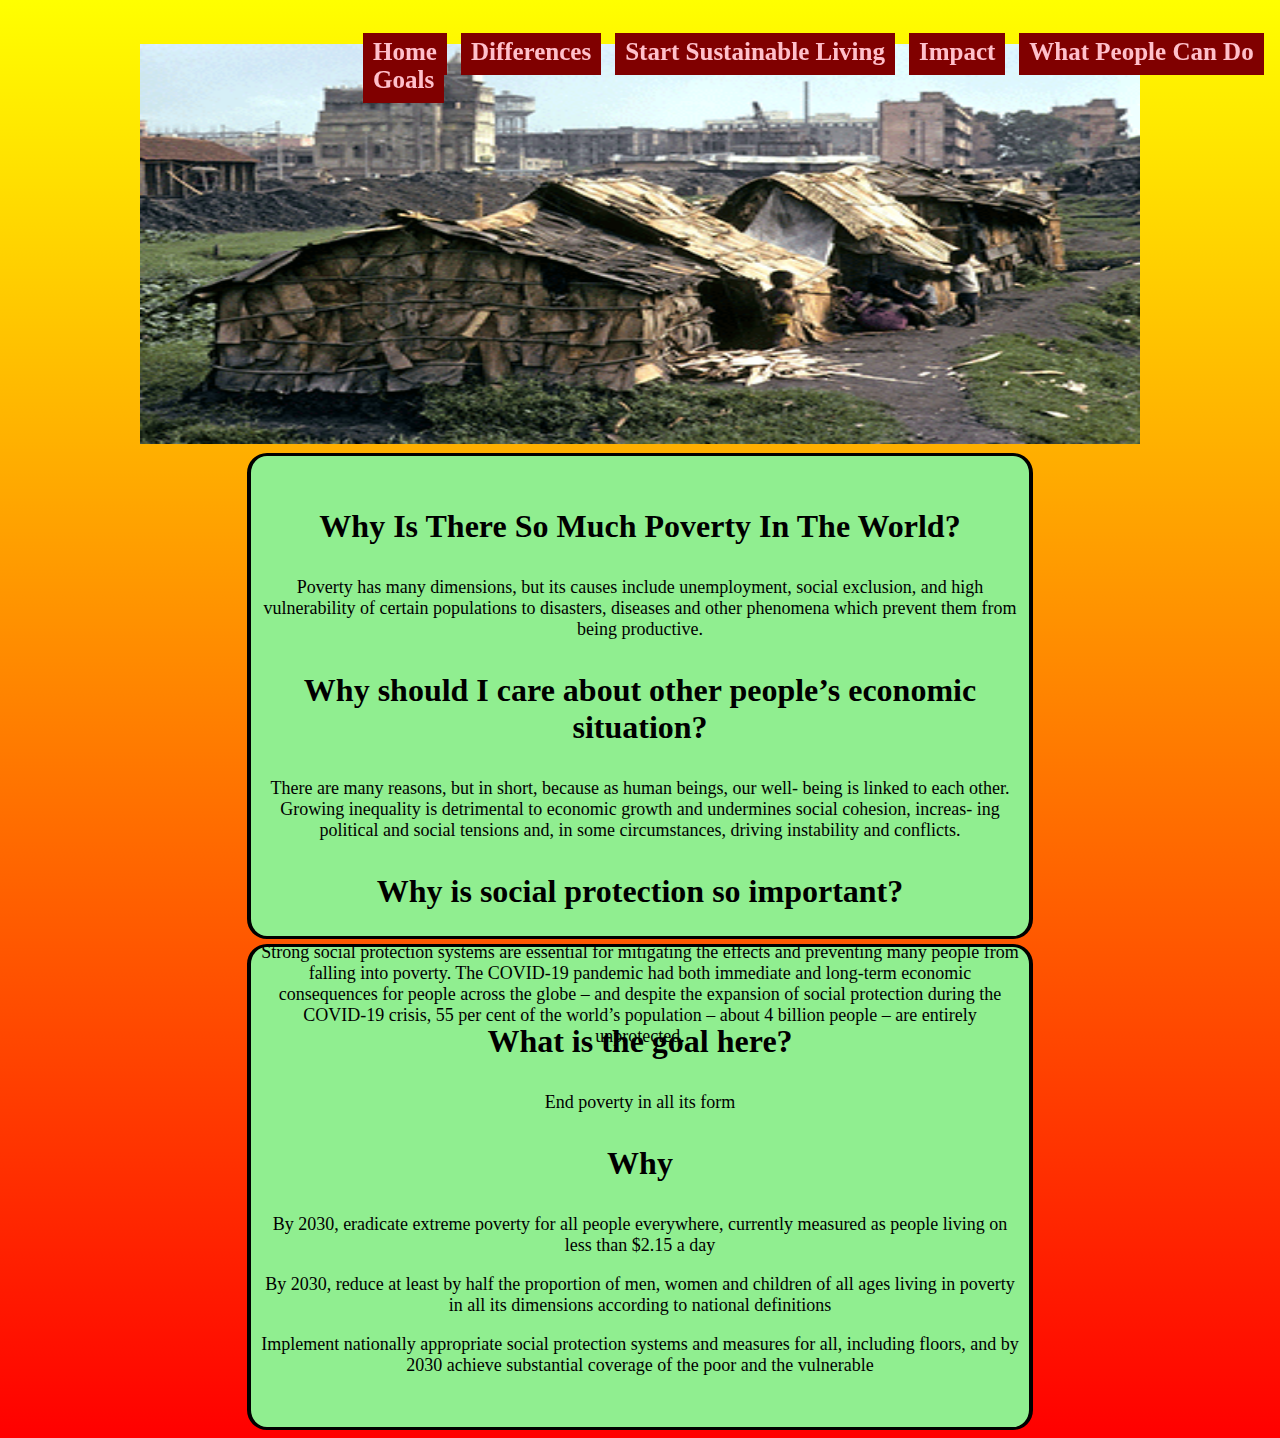
<file: Goal1.html>
<!DOCTYPE html>
<html>
<head>
	<title>Sustainable living</title>
	<link rel="stylesheet" type="text/css" href="style.css">
</head>
<body>
	<div class="container">
		<nav style="position: fixed; float: left; margin-left: 300px">
			<ul>
				<li><a href="index.html">Home</a></li>
				<li><a href="#Differences">Differences</a></li>
				<li><a href="#Start">Start Sustainable Living</a></li>
				<li><a href="#impact">Impact</a></li>
				<li><a href="#people">What People Can Do</a></li>
				<li>Goals</li>
			</ul>

		</nav>
	</div>
</body>
</html>
<br>
<br>
<center >
	<img id="Goalpic1" src="Goal-1.png">
	
</center>
<center>
	<div class="row2">
		<div class="column2">
			<h3>Why Is There So Much Poverty In The World?</h3>
			<p>Poverty has many dimensions, but its causes include unemployment, social exclusion, and high vulnerability of certain populations to disasters, diseases and other phenomena which prevent them from being productive.</p>
			<h3>Why should I care about other people’s economic situation?</h3>
			<p>There are many reasons, but in short, because as human beings, our well- being is linked to each other. Growing inequality is detrimental to economic growth and undermines social cohesion, increas- ing political and social tensions and, in some circumstances, driving instability and conflicts.</p>
			<h3>Why is social protection so important?</h3>
			<p>Strong social protection systems are essential for mitigating the effects and preventing many people from falling into poverty. The COVID-19 pandemic had both immediate and long-term economic consequences for people across the globe – and despite the expansion of social protection during the COVID-19 crisis, 55 per cent of the world’s population – about 4 billion people – are entirely unprotected.</p>
		</div>
		<div class="column2">
			<h3>What is the goal here?</h3>
			<p>End poverty in all its form</p>
			<h3>Why</h3>
			<p>By 2030, eradicate extreme poverty for all people everywhere, currently measured as people living on less than $2.15 a day</p>
			<p>By 2030, reduce at least by half the proportion of men, women and children of all ages living in poverty in all its dimensions according to national definitions</p>
			<p>Implement nationally appropriate social protection systems and measures for all, including floors, and by 2030 achieve substantial coverage of the poor and the vulnerable</p>
			
		</div>
	</div>
</center>
</file>
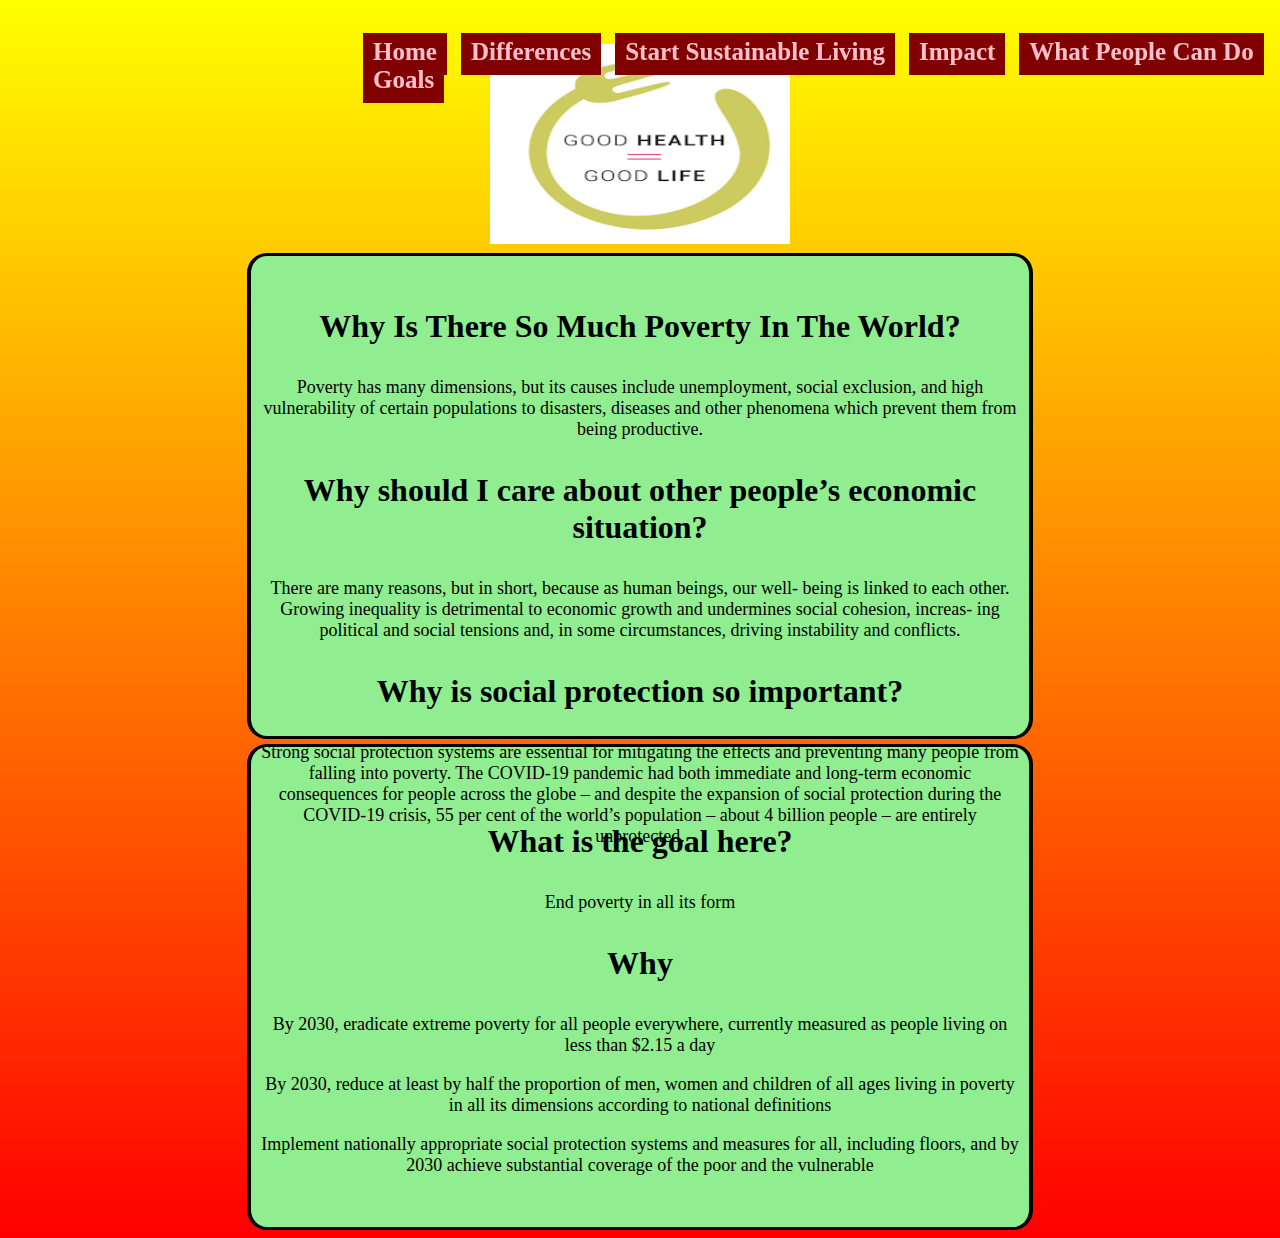
<file: Goal3.html>
<!DOCTYPE html>
<html>
<head>
	<title>Sustainable living</title>
	<link rel="stylesheet" type="text/css" href="style.css">
</head>
<body>
	<div class="container">
		<nav style="position: fixed; float: left; margin-left: 300px">
			<ul>
				<li><a href="index.html">Home</a></li>
				<li><a href="#Differences">Differences</a></li>
				<li><a href="#Start">Start Sustainable Living</a></li>
				<li><a href="#impact">Impact</a></li>
				<li><a href="#people">What People Can Do</a></li>
				<li>Goals</li>
			</ul>

		</nav>
	</div>
</body>
</html>
<br>
<br>
<center >
	<img id="Goalpic3" src="download.png">
	
<center>
	<div class="row2">
		<div class="column2">
			<h3>Why Is There So Much Poverty In The World?</h3>
			<p>Poverty has many dimensions, but its causes include unemployment, social exclusion, and high vulnerability of certain populations to disasters, diseases and other phenomena which prevent them from being productive.</p>
			<h3>Why should I care about other people’s economic situation?</h3>
			<p>There are many reasons, but in short, because as human beings, our well- being is linked to each other. Growing inequality is detrimental to economic growth and undermines social cohesion, increas- ing political and social tensions and, in some circumstances, driving instability and conflicts.</p>
			<h3>Why is social protection so important?</h3>
			<p>Strong social protection systems are essential for mitigating the effects and preventing many people from falling into poverty. The COVID-19 pandemic had both immediate and long-term economic consequences for people across the globe – and despite the expansion of social protection during the COVID-19 crisis, 55 per cent of the world’s population – about 4 billion people – are entirely unprotected.</p>
		</div>
		<div class="column2">
			<h3>What is the goal here?</h3>
			<p>End poverty in all its form</p>
			<h3>Why</h3>
			<p>By 2030, eradicate extreme poverty for all people everywhere, currently measured as people living on less than $2.15 a day</p>
			<p>By 2030, reduce at least by half the proportion of men, women and children of all ages living in poverty in all its dimensions according to national definitions</p>
			<p>Implement nationally appropriate social protection systems and measures for all, including floors, and by 2030 achieve substantial coverage of the poor and the vulnerable</p>
			
		</div>
	</div>
</center>
</file>
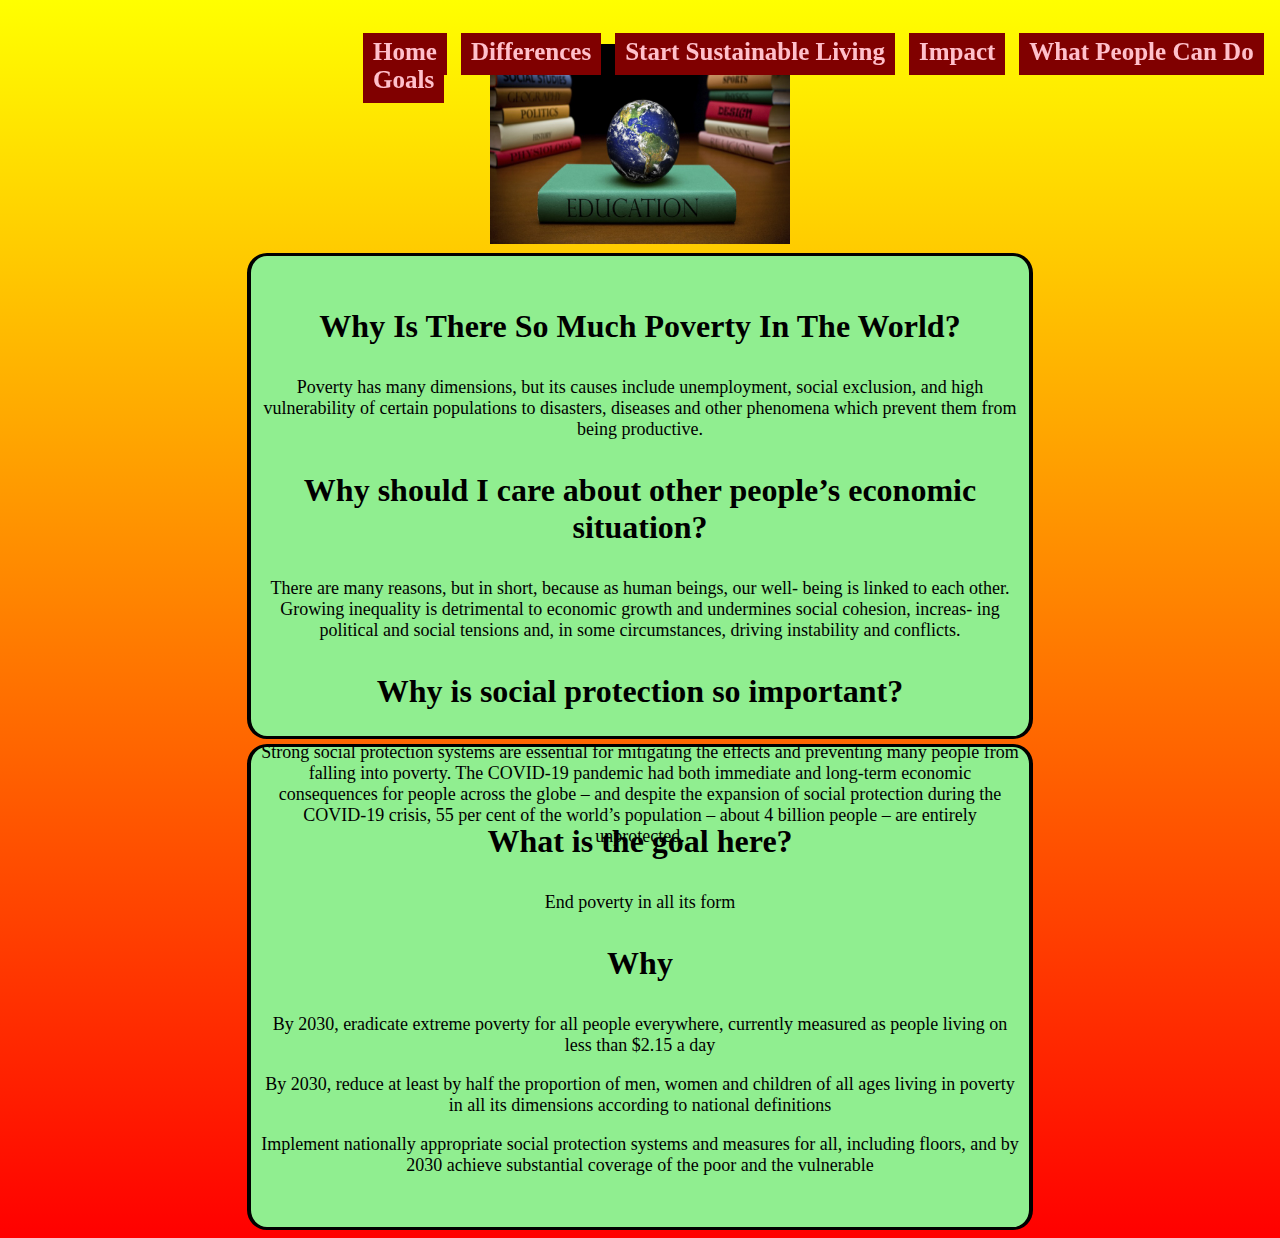
<file: Goal4.html>
<!DOCTYPE html>
<html>
<head>
	<title>Sustainable living</title>
	<link rel="stylesheet" type="text/css" href="style.css">
</head>
<body>
	<div class="container">
		<nav style="position: fixed; float: left; margin-left: 300px">
			<ul>
				<li><a href="index.html">Home</a></li>
				<li><a href="#Differences">Differences</a></li>
				<li><a href="#Start">Start Sustainable Living</a></li>
				<li><a href="#impact">Impact</a></li>
				<li><a href="#people">What People Can Do</a></li>
				<li>Goals</li>
			</ul>

		</nav>
	</div>
</body>
</html>
<br>
<br>
<center >
	<img id="Goalpic4" src="educ.jpg">
	
<center>
	<div class="row2">
		<div class="column2">
			<h3>Why Is There So Much Poverty In The World?</h3>
			<p>Poverty has many dimensions, but its causes include unemployment, social exclusion, and high vulnerability of certain populations to disasters, diseases and other phenomena which prevent them from being productive.</p>
			<h3>Why should I care about other people’s economic situation?</h3>
			<p>There are many reasons, but in short, because as human beings, our well- being is linked to each other. Growing inequality is detrimental to economic growth and undermines social cohesion, increas- ing political and social tensions and, in some circumstances, driving instability and conflicts.</p>
			<h3>Why is social protection so important?</h3>
			<p>Strong social protection systems are essential for mitigating the effects and preventing many people from falling into poverty. The COVID-19 pandemic had both immediate and long-term economic consequences for people across the globe – and despite the expansion of social protection during the COVID-19 crisis, 55 per cent of the world’s population – about 4 billion people – are entirely unprotected.</p>
		</div>
		<div class="column2">
			<h3>What is the goal here?</h3>
			<p>End poverty in all its form</p>
			<h3>Why</h3>
			<p>By 2030, eradicate extreme poverty for all people everywhere, currently measured as people living on less than $2.15 a day</p>
			<p>By 2030, reduce at least by half the proportion of men, women and children of all ages living in poverty in all its dimensions according to national definitions</p>
			<p>Implement nationally appropriate social protection systems and measures for all, including floors, and by 2030 achieve substantial coverage of the poor and the vulnerable</p>
			
		</div>
	</div>
</center>
</file>
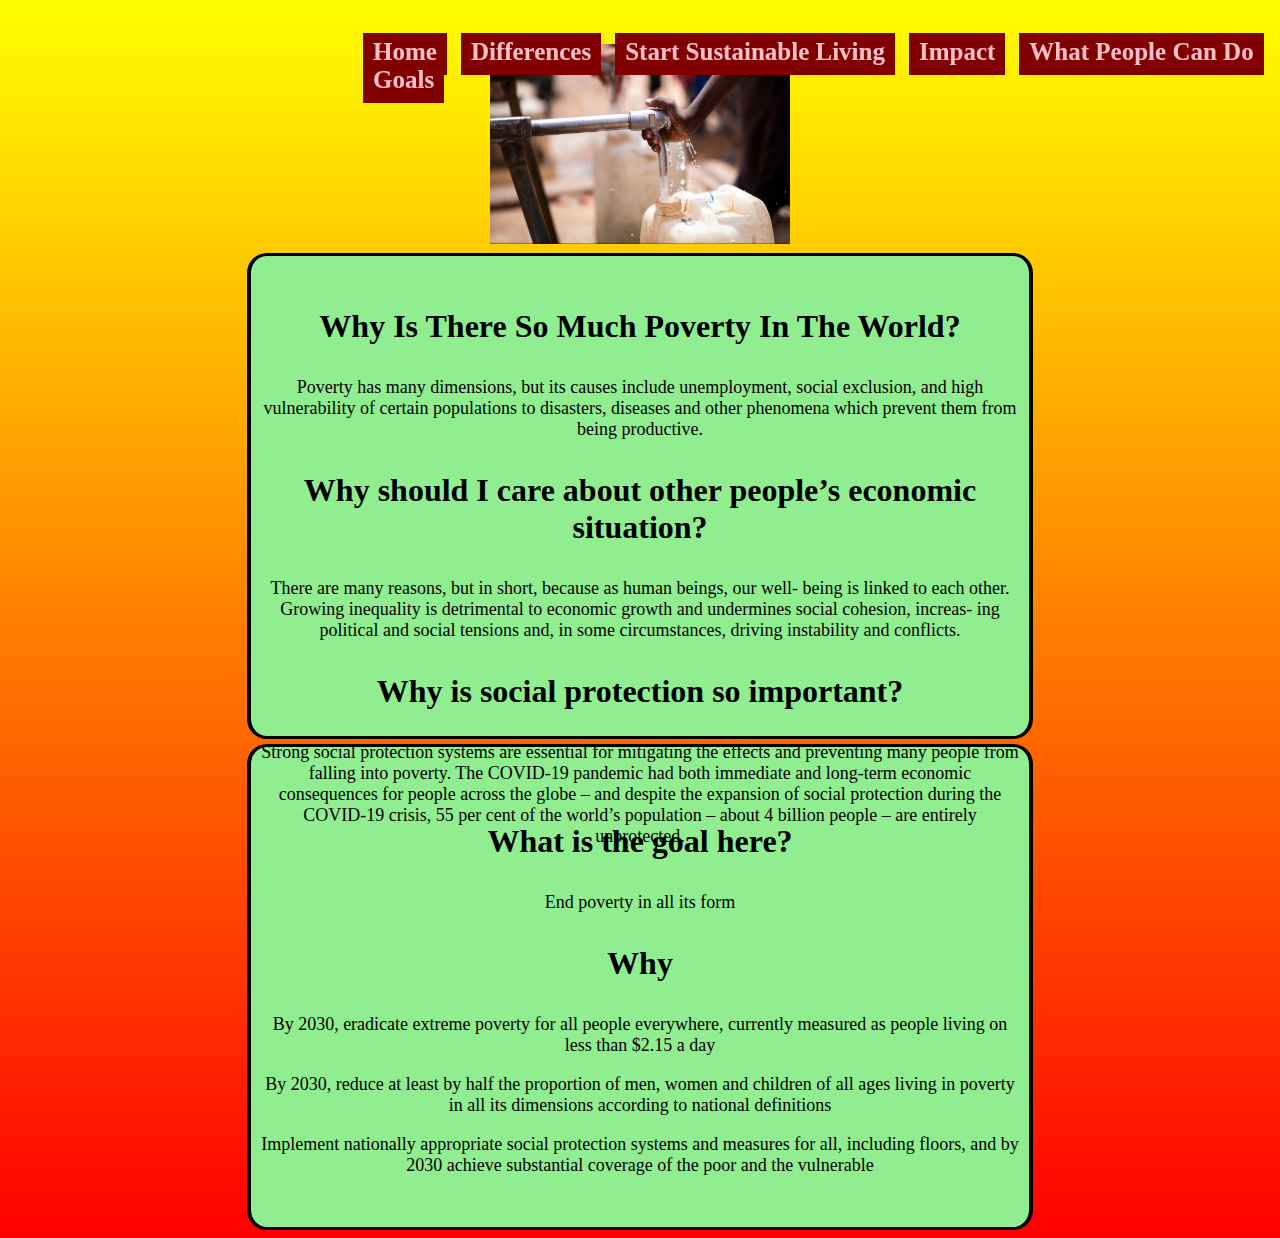
<file: Goal5.html>
<!DOCTYPE html>
<html>
<head>
	<title>Sustainable living</title>
	<link rel="stylesheet" type="text/css" href="style.css">
</head>
<body>
	<div class="container">
		<nav style="position: fixed; float: left; margin-left: 300px">
			<ul>
				<li><a href="index.html">Home</a></li>
				<li><a href="#Differences">Differences</a></li>
				<li><a href="#Start">Start Sustainable Living</a></li>
				<li><a href="#impact">Impact</a></li>
				<li><a href="#people">What People Can Do</a></li>
				<li>Goals</li>
			</ul>

		</nav>
	</div>
</body>
</html>
<br>
<br>
<center >
	<img id="Goalpic5" src="water.jpg">
	
<center>
	<div class="row2">
		<div class="column2">
			<h3>Why Is There So Much Poverty In The World?</h3>
			<p>Poverty has many dimensions, but its causes include unemployment, social exclusion, and high vulnerability of certain populations to disasters, diseases and other phenomena which prevent them from being productive.</p>
			<h3>Why should I care about other people’s economic situation?</h3>
			<p>There are many reasons, but in short, because as human beings, our well- being is linked to each other. Growing inequality is detrimental to economic growth and undermines social cohesion, increas- ing political and social tensions and, in some circumstances, driving instability and conflicts.</p>
			<h3>Why is social protection so important?</h3>
			<p>Strong social protection systems are essential for mitigating the effects and preventing many people from falling into poverty. The COVID-19 pandemic had both immediate and long-term economic consequences for people across the globe – and despite the expansion of social protection during the COVID-19 crisis, 55 per cent of the world’s population – about 4 billion people – are entirely unprotected.</p>
		</div>
		<div class="column2">
			<h3>What is the goal here?</h3>
			<p>End poverty in all its form</p>
			<h3>Why</h3>
			<p>By 2030, eradicate extreme poverty for all people everywhere, currently measured as people living on less than $2.15 a day</p>
			<p>By 2030, reduce at least by half the proportion of men, women and children of all ages living in poverty in all its dimensions according to national definitions</p>
			<p>Implement nationally appropriate social protection systems and measures for all, including floors, and by 2030 achieve substantial coverage of the poor and the vulnerable</p>
			
		</div>
	</div>
</center>
</file>
<file: style.css>
body{
	background: linear-gradient(yellow,red); 
}
.container li{
	text-decoration: none;
	list-style-type: none;
	display: inline;
	font-size: 25px;
	font-weight: bold;
	margin: 5px;
	background-color: maroon;
	color: pink;
	padding-right: 20px;
}
.container{
	clear: both;
	overflow: auto;
}
.container ul li{
	display: inline;
	padding: 10px;
	margin-top: 5px;
	padding-top: 5px;
	
}
nav{
	float: right;
	margin-top: 4px;
	padding: 10px;
}
nav a{
	text-decoration:none; 
	color: pink;
}
nav ul li a:hover{
	color: yellow;
}
.center{
	text-align: center;
	font-size: 30px;
}
#Home{
	text-align: justify;
	margin: 20px;
	background-color: skyblue;
	border-style: dotted;
	border-radius: 15px;
	padding: 15px;
	font-size: 25px;

}
#Differences{
	text-align: justify;
	margin: 20px;
	background-color: lightgreen;
	border-style: solid;
	border-radius: 15px;
	padding: 15px;
	font-size: 25px;
}

#Start{
	text-align: justify;
	margin: 20px;
	background-color: #fffd8d;
	border-style: double;
	border-width: 10px;
	border-radius: 15px;
	padding: 15px;
	font-size: 25px;

}
table{
	border-collapse: collapse;
	width: 100%;
}
table,td,th{
	border: 2px solid black;

}
th{
	text-align: center;
	background-color: magenta;
	color: blue;
}
td{
	text-align: center; 
	border-spacing: 10px;
	background-color: pink;
}
#impact{
	text-align: justify;
	margin: 20px;
	background-color: #32cd32;
	border-style: ridge;
	border-width: 15px;
	border-radius: 15px;
	padding: 15px;
	font-size: 25px;
}

#people{
	text-align: justify;
	margin: 20px;
	background-color: #de73ff;
	border-style: dashed;
	border-width: 5px;
	border-radius: 15px;
	padding: 15px;
	font-size: 25px;
}

#people li{
	display: list-item; 
}
#people ol li{
	list-style-type: upper-roman;
}
#Goals{
	text-align: justify;
	margin: 20px;
	background-color: #9bedff;
	border-style: groove;
	border-width: 5px;
	border-radius: 15px;
	padding: 15px;
	font-size: 40px;
}

#GoalsDetail{
	text-align: justify;
	margin: 20px;
	background-color: #9bedff;
	border-style: groove;
	border-width: 5px;
	border-radius: 15px;
	padding: 15px;
	font-size: 25px;
}
#GoalsDetail .row{
		content:"";
		clear:both;
		display:table-cell;
		margin: 10px;
}
#GoalsDetail .column{

	float:left;
	width:30%;
	margin:5px;
	padding: 10px;
	height:500px;
	background-color: lightyellow; 
	border-radius: 20px; 
	border-style:solid;
	width:500px;

}
img{
	width: 300px;
	height: 200px;
}
#Goalpic1{
	width: 1000px;
	height: 400px;
}
.column2{
	width: 60%;
	margin: 5px;
	padding: 10px;
	height: 450px;
	background-color: lightgreen;
	border-radius: 20px;
	border-style:solid;
	border-inline-width: 4px;
	align-content: center;
	text-align: center;
	margin-right: 110px;
	margin-left: 110px;
	padding-top: 20px;
}
.row2 p{
	font-size: 18px;
}
.row2 h3{
	font-size: 32px;
}
</file>
